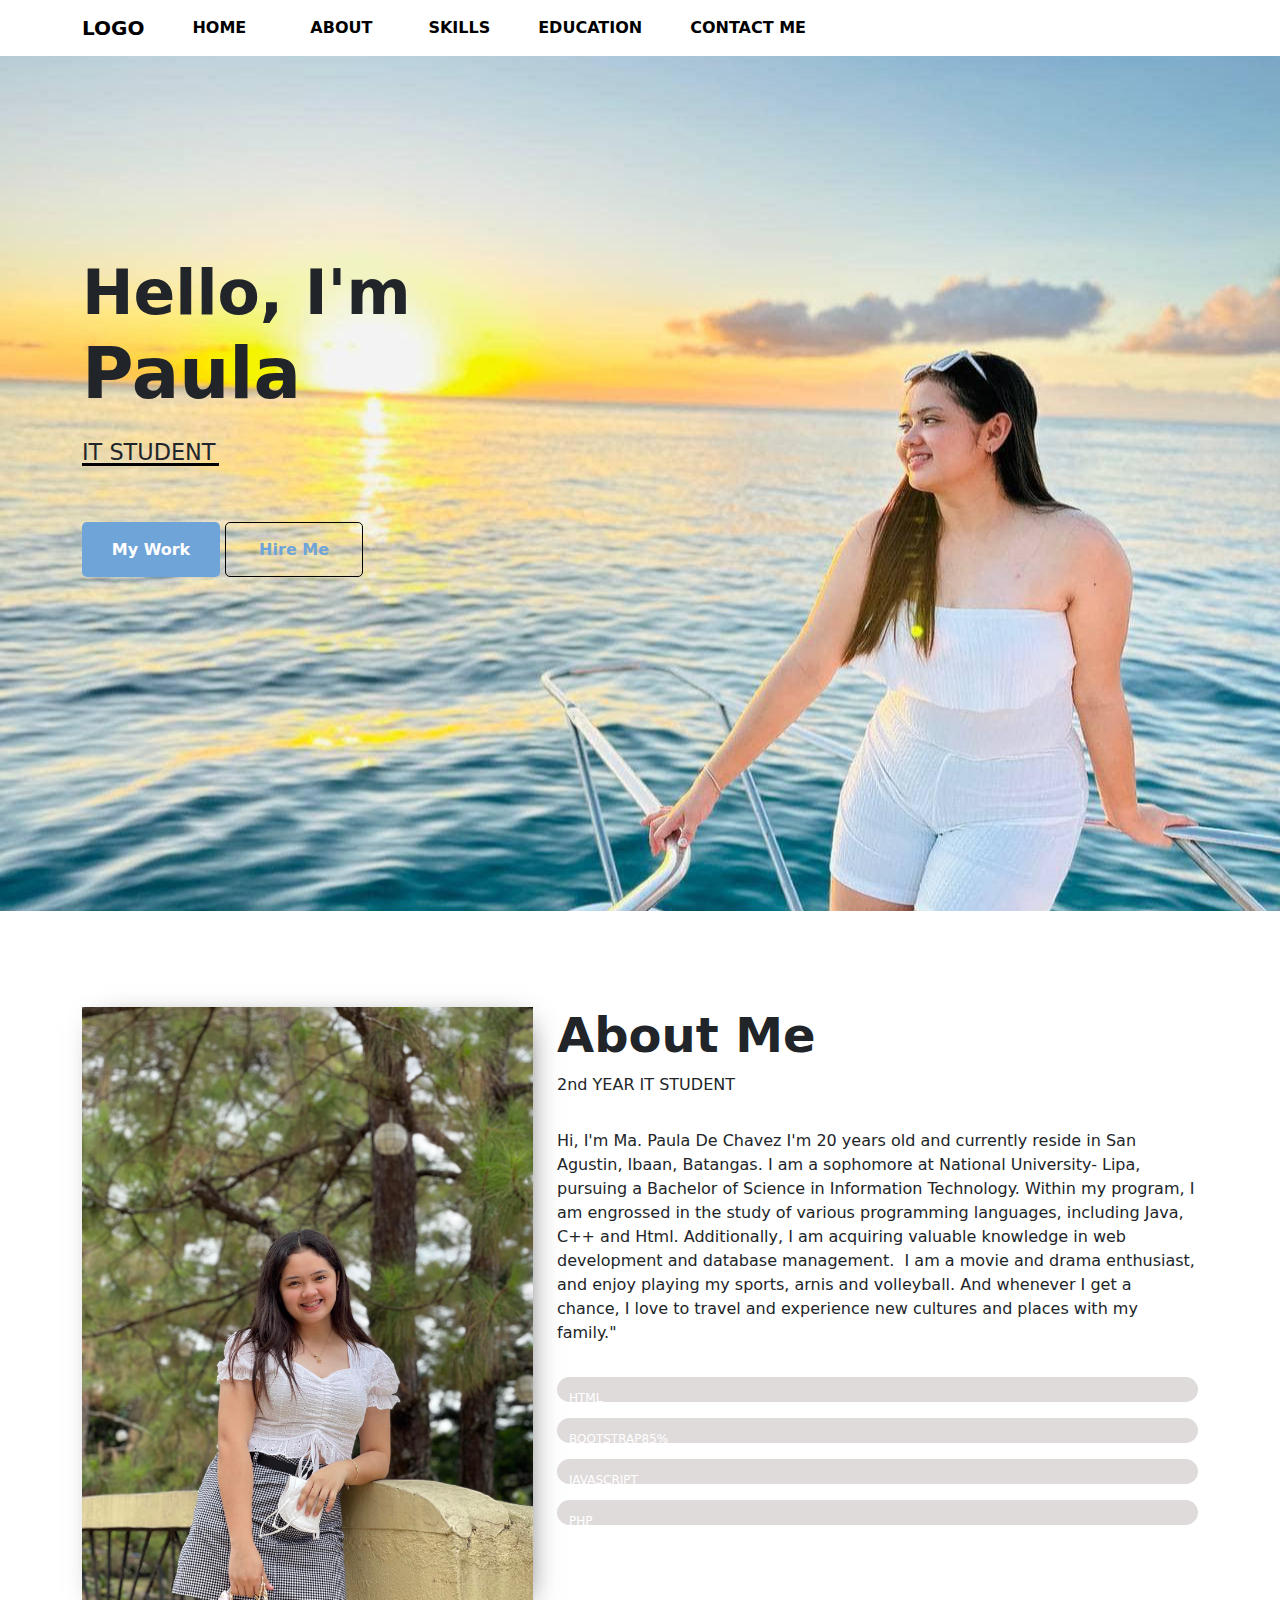
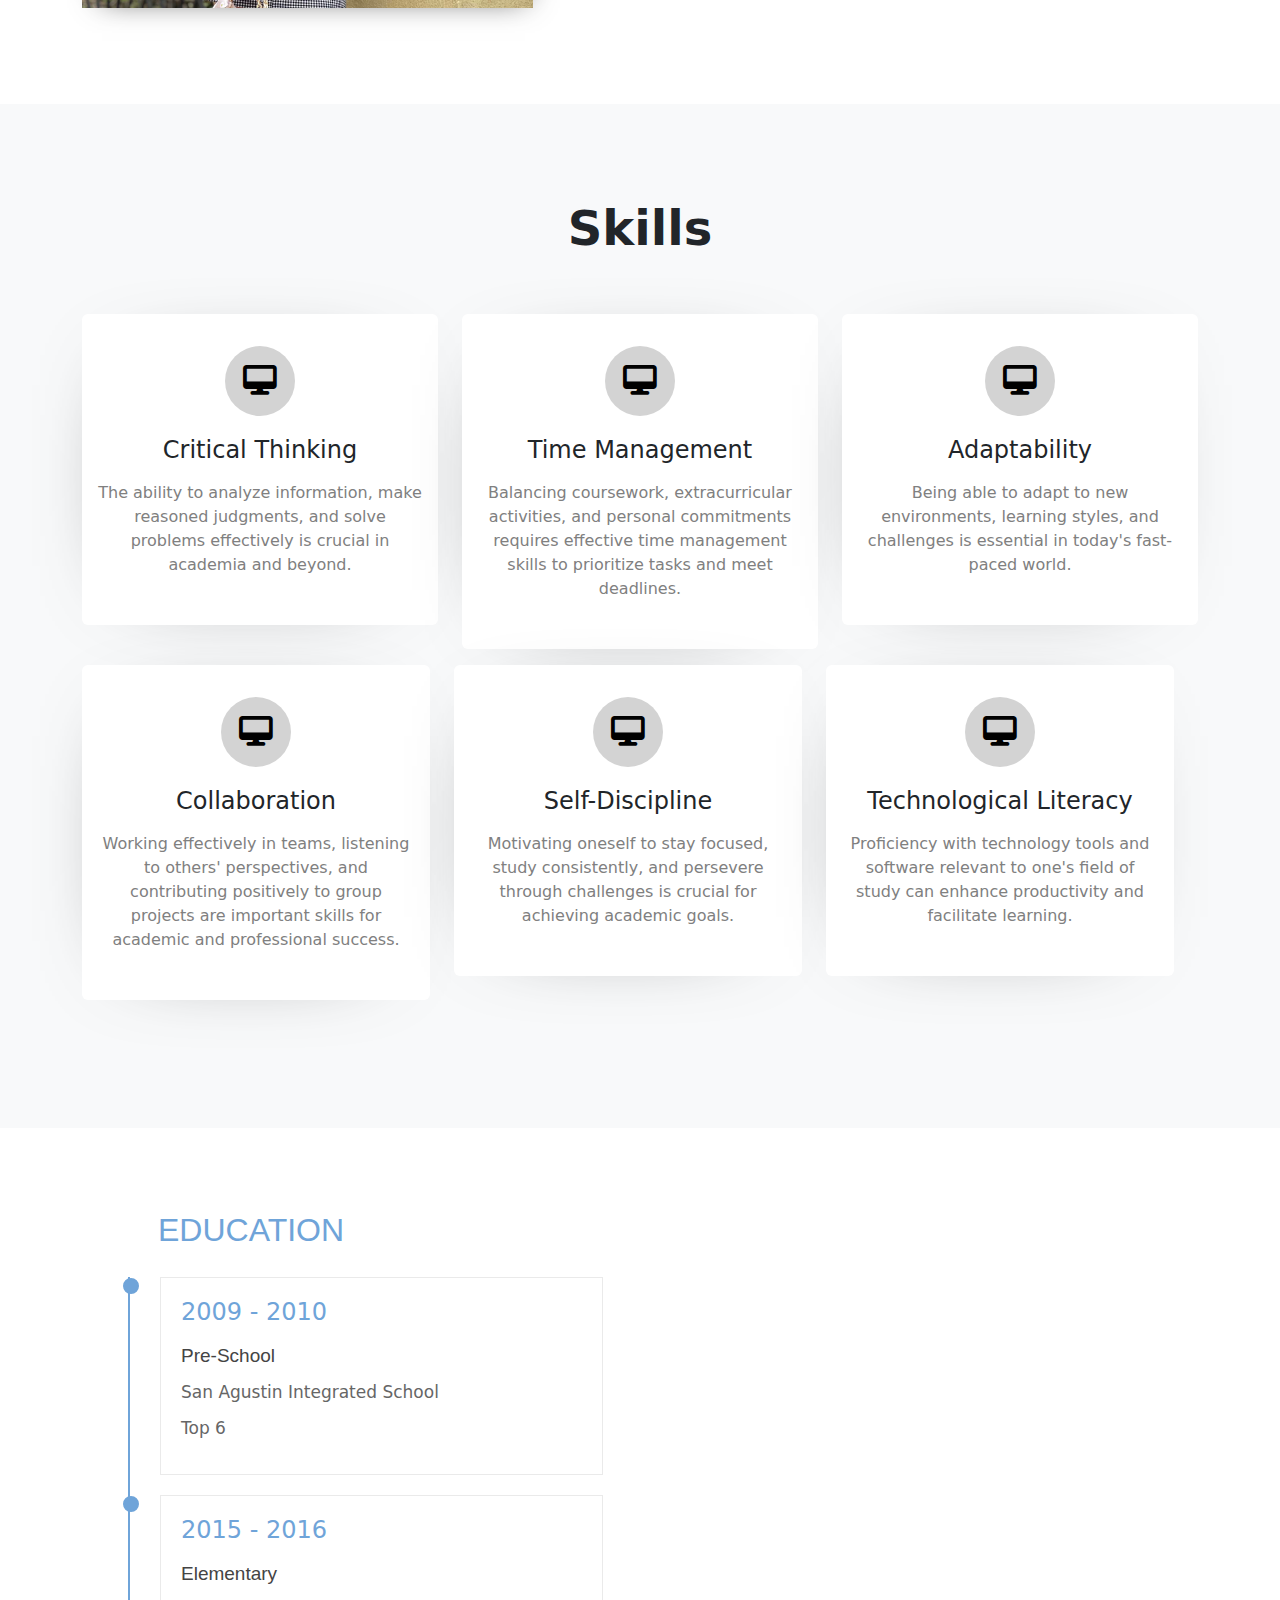
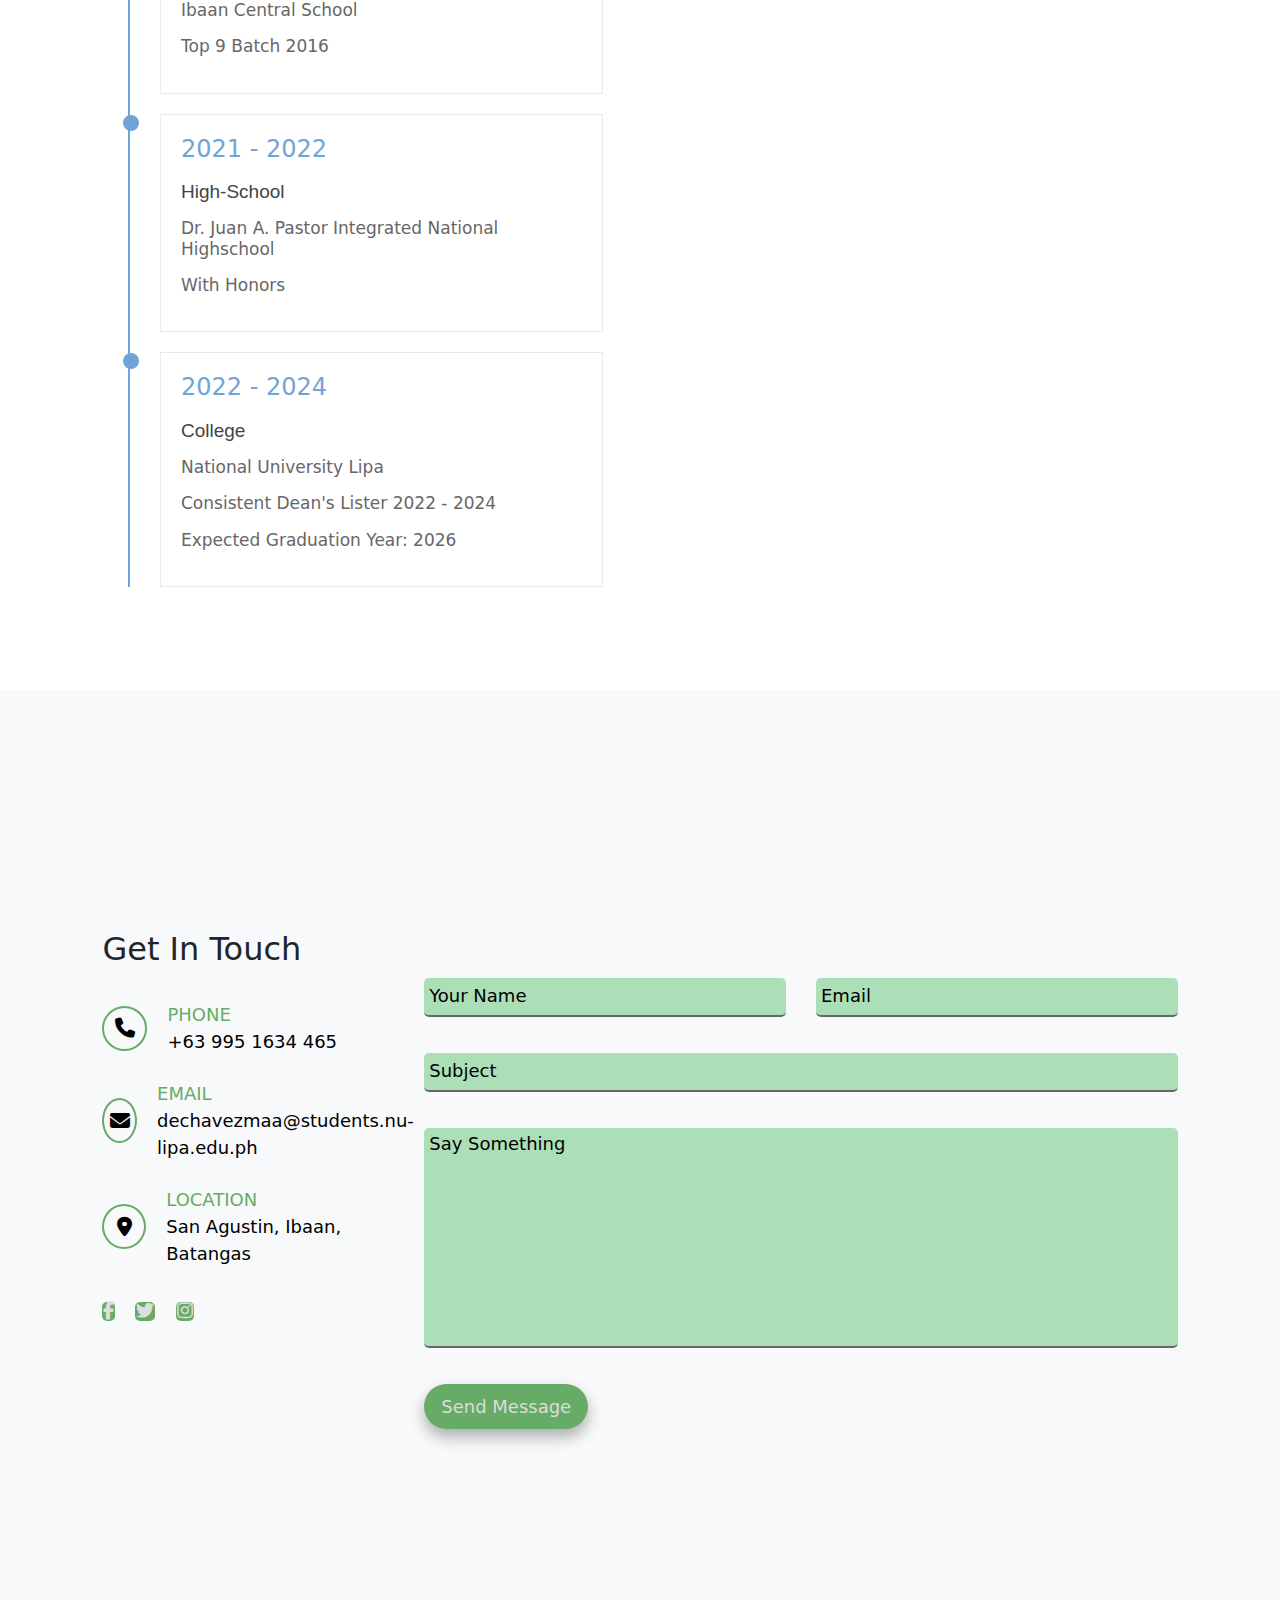
<file: index.html>
<!doctype html>
<html lang="en">
  <head>
    <!-- Required meta tags -->
    <meta charset="utf-8">
    <meta name="viewport" content="width=device-width, initial-scale=1, shrink-to-fit=no">

    <!-- Bootstrap CSS -->
    <link rel="stylesheet" href="https://cdn.jsdelivr.net/npm/bootstrap@4.5.3/dist/css/bootstrap.min.css" integrity="sha384-TX8t27EcRE3e/ihU7zmQxVncDAy5uIKz4rEkgIXeMed4M0jlfIDPvg6uqKI2xXr2" crossorigin="anonymous">
	  <link href="https://cdn.jsdelivr.net/npm/bootstrap@5.3.3/dist/css/bootstrap.min.css" rel="stylesheet" integrity="sha384-QWTKZyjpPEjISv5WaRU9OFeRpok6YctnYmDr5pNlyT2bRjXh0JMhjY6hW+ALEwIH" crossorigin="anonymous">
	<link rel="stylesheet" href="https://cdnjs.cloudflare.com/ajax/libs/font-awesome/6.1.1/css/all.min.css"/>
	<link href="https://fonts.googleapis.com/css2?family=Poppins:ital,wght@0,100;0,200;0,400;0,500;0,600;0,800;1,900&display=swap" rel="stylesheet">
    <link rel="stylesheet" href="style.css">
    <script src="script.js"></script>

    <title>My Personal Website</title>
  </head>
  <body>
   <header>
    <nav class="navbar navbar-expand-lg text-uppercase">
        <div class="container">
        <a class="navbar-brand font-weight-bold" href="#">logo</a>
        <button class="navbar-toggler" type="button" data-toggle="collapse" data-target="#navbarNav" aria-controls="navbarNav" aria-expanded="false" aria-label="Toggle navigation">
          <span class="navbar-toggler-icon"></span>
        </button>
        <div class="collapse navbar-collapse" id="navbarNav">
          <ul class="navbar-nav ml-auto">
            <li class="nav-item active px-lg-4 rounded">
                <a class="nav-link" href="#" class="scroll-btn" id="home-bar">Home</a>
              </li>
            <li class="nav-item active px-lg-4 rounded">
              <a class="nav-link" href="#" class="scroll-btn" id="about-bar">About</a>
            </li>
            <li class="nav-item">
                <a class="nav-link px-lg-4 rounded" href="#" class="scroll-btn" id="skill-bar">Skills</a>
              </li>
            <li class="nav-item">
              <a class="nav-link px-lg-4 rounded" href="#" class="scroll-btn" id="educ-bar">Education</a>
            </li>
            <li class="nav-item">
              <a class="nav-link px-lg-4 rounded" href="#" class="scroll-btn" id="contact-bar">Contact Me</a>
            </li>
        </ul>
        </div>
    </div>
      </nav>
    </header>


      <section class="main py-5" id="home">
        <div class="container py-5">
            <div class="row py-5">
                <div class="col-lg-6 py-5">
                    <h3><small>Hello, I'm</small><br>Paula</h3>
                    <h6 class="pt-3">IT STUDENT</h6>
                    <input type="button" value="My Work" class="bt1 mt-5 mr-3">
                    <input type="button" value="Hire Me" class="bt2 mt-5">
                </div>

            </div>
        </div>
      </section>

      <section class="about py-5" id="about">
        <div class="container py-5">
            <div class="row">
                <div class="col-lg-5">
                    <img src="./img/me.jpg" class="img-fluid" alt="">
                </div>
                <div class="col-lg-7">
                    <h1>About Me</h1>
                    <p>2nd YEAR IT STUDENT</p>
                    <p class="py-3">Hi, I'm <span class="font-weight-bold">Ma. Paula De Chavez</span> I'm 20 years old and currently reside in San Agustin, Ibaan, Batangas.  I am a sophomore at National University- Lipa, pursuing a Bachelor of Science in Information Technology. Within my program, I am engrossed in the study of various programming languages, including Java, C++ and Html. Additionally, I am acquiring valuable knowledge in web development and database management.  I am a movie and drama enthusiast, and enjoy playing my sports, arnis and volleyball. And whenever I get a chance, I love to travel and experience new cultures and places with my family."</p>

                    <div class="progress">
                        <div class="pro-value1">
                            <p>HTML / CSS<span class="text-white float-right">95%</span></p>
                        </div>
                    </div>

                    <div class="progress my-3">
                        <div class="pro-value2">
                            <p>BOOTSTRAP<span class="text-white float-right">85%</span></p>
                        </div>
                    </div>

                    <div class="progress">
                        <div class="pro-value3">
                            <p>JAVASCRIPT / JAVA<span class="text-white float-right">80%</span></p>
                        </div>
                    </div>

                    <div class="progress my-3">
                        <div class="pro-value4">
                            <p>PHP / MYSQL<span class="text-white float-right">90%</span></p>
                        </div>
                    </div>

                </div>
            </div>
        </div>
      </section>

      <section class="services py-5 bg-light" id="skills">
        <div class="container py-5">
            <h1 class="text-center pb-5" id="skills">Skills</h1>
            <div class="row pb-3">
                <div class="col-lg-4 mb-3">
                    <div class="card text-center py-3">
                        <div class="card-body">
                            <div class="circle">
                                <span><i class="fas fa-desktop"></i></span>
                            </div>
                            <h4 class="font-weight-bold pb-2">Critical Thinking</h4>
                            <p>The ability to analyze information, make reasoned judgments, and solve problems effectively is crucial in academia and beyond.</p>
                        </div>
                    </div>

                </div>

                <div class="col-lg-4 mb-3">
                    <div class="card text-center py-3">
                        <div class="card-body">
                            <div class="circle">
                                <span><i class="fas fa-desktop"></i></span>
                            </div>
                            <h4 class="font-weight-bold pb-2">Time Management</h4>
                            <p>Balancing coursework, extracurricular activities, and personal commitments requires effective time management skills to prioritize tasks and meet deadlines.</p>
                        </div>
                    </div>

                </div>

                <div class="col-lg-4 mb-3">
                    <div class="card text-center py-3">
                        <div class="card-body">
                            <div class="circle">
                                <span><i class="fas fa-desktop"></i></span>
                            </div>
                            <h4 class="font-weight-bold pb-2">Adaptability</h4>
                            <p>Being able to adapt to new environments, learning styles, and challenges is essential in today's fast-paced world.</p>
                        </div>
                    </div>

                </div>
                <div class="row">
                    <div class="col-lg-4 mb-3">
                        <div class="card text-center py-3">
                            <div class="card-body">
                                <div class="circle">
                                    <span><i class="fas fa-desktop"></i></span>
                                </div>
                                <h4 class="font-weight-bold pb-2">Collaboration</h4>
                                <p>Working effectively in teams, listening to others' perspectives, and contributing positively to group projects are important skills for academic and professional success.</p>
                            </div>
                        </div>
    
                    </div>
                    <div class="col-lg-4 mb-3">
                        <div class="card text-center py-3">
                            <div class="card-body">
                                <div class="circle">
                                    <span><i class="fas fa-desktop"></i></span>
                                </div>
                                <h4 class="font-weight-bold pb-2">Self-Discipline</h4>
                                <p> Motivating oneself to stay focused, study consistently, and persevere through challenges is crucial for achieving academic goals.</p>
                            </div>
                        </div>
    
                    </div>
                    <div class="col-lg-4 mb-3">
                        <div class="card text-center py-3">
                            <div class="card-body">
                                <div class="circle">
                                    <span><i class="fas fa-desktop"></i></span>
                                </div>
                                <h4 class="font-weight-bold pb-2">Technological Literacy</h4>
                                <p>Proficiency with technology tools and software relevant to one's field of study can enhance productivity and facilitate learning.</p>
                            </div>
                        </div>
    
                    </div>
                </div>

            </div>
        </div>
      </section>

      <section class="about py-5" id="educ">

        <div class="educ-container">
            <main class="row">
                <section class="col">
                    <div class="title">
                        <h2>EDUCATION</h2>
                    </div>
                    <div class="contents">
                        <div class="box">
                            <h4>2009 - 2010</h4>
                            <h3>Pre-School</h3>
                            <p>San Agustin Integrated School</p>
                            <p>Top 6</p>
                        </div>
        
                        <div class="box">
                            <h4>2015 - 2016</h4>
                            <h3>Elementary</h3>
                            <p>Ibaan Central School</p>
                            <p>Top 9 Batch 2016</p>
                        </div>
        
                        <div class="box">
                            <h4>2021 - 2022</h4>
                            <h3>High-School</h3>
                            <p>Dr. Juan A. Pastor Integrated National Highschool</p>
                            <p>With Honors</p>
                        </div>

                        <div class="box">
                            <h4>2022 - 2024</h4>
                            <h3>College</h3>
                            <p>National University Lipa</p>
                            <p>Consistent Dean's Lister 2022 - 2024</p>
                            <p>Expected Graduation Year: 2026</p>
                        </div>
        
                    </div>
                </section>

                    
        
        
                
      </section>

    <section class="services py-5 bg-light" id="contact">
        <div class="contact">
            <main class="row1">
            
    
                <section class="col center">
                
    
                    <div class="contactTitle">
                        <h2>Get In Touch</h2>
                    </div>
    
    
                    <div class="contactInfo">
                        
                        <div class="iconGroup">
                            <div class="icon">
                                <i class="fa-solid fa-phone"></i>
                            </div>
                            <div class="details">
                                <span>Phone</span>
                                <span>+63 995 1634 465</span>
                            </div>
                        </div>
    
                        <div class="iconGroup">
                            <div class="icon">
                                <i class="fa-solid fa-envelope"></i>
                            </div>
                            <div class="details">
                                <span>Email</span>
                                <span>dechavezmaa@students.nu-lipa.edu.ph</span>
                            </div>
                        </div>
    
                        <div class="iconGroup">
                            <div class="icon">
                                <i class="fa-solid fa-location-dot"></i>
                            </div>
                            <div class="details">
                                <span>Location</span>
                                <span>San Agustin, Ibaan, Batangas</span>
                            </div>
                        </div>
    
                    </div>
    

                    <div class="socialMedia">
                        <a href="https://www.facebook.com/paulapotz.0027"><i class="fa-brands fa-facebook-f"></i></a>
                        <a href="https://twitter.com/mpaudchvz"><i class="fa-brands fa-twitter"></i></a>
                        <a href="https://www.instagram.com/mariapolinaaaa/"><i class="fa-brands fa-instagram"></i></a>
                    </div>
    
                </section>

                <section class="col right">
                 
                    <form class="messageForm">
                        
                        <div class="inputGroup halfWidth">
                            <input type="text" name="" required="required">
                            <label>Your Name</label>
                        </div>
    
                        <div class="inputGroup halfWidth">
                            <input type="email" name="" required="required">
                            <label>Email</label>
                        </div>
    
                        <div class="inputGroup fullWidth">
                            <input type="text" name="" required="required">
                            <label>Subject</label>
                        </div>
    
                        <div class="inputGroup fullWidth">
                            <textarea required="required"></textarea>
                            <label>Say Something</label>
                        </div>
    
                        <div class="inputGroup fullWidth">
                            <button>Send Message</button>
                        </div>
    
                    </form>
                </section>
            </main>
        </div>

    </section>

    <script src="https://code.jquery.com/jquery-3.5.1.slim.min.js" integrity="sha384-DfXdz2htPH0lsSSs5nCTpuj/zy4C+OGpamoFVy38MVBnE+IbbVYUew+OrCXaRkfj" crossorigin="anonymous"></script>
    <script src="https://cdn.jsdelivr.net/npm/bootstrap@4.5.3/dist/js/bootstrap.bundle.min.js" integrity="sha384-ho+j7jyWK8fNQe+A12Hb8AhRq26LrZ/JpcUGGOn+Y7RsweNrtN/tE3MoK7ZeZDyx" crossorigin="anonymous"></script>

    <!-- Option 2: jQuery, Popper.js, and Bootstrap JS
    <script src="https://code.jquery.com/jquery-3.5.1.slim.min.js" integrity="sha384-DfXdz2htPH0lsSSs5nCTpuj/zy4C+OGpamoFVy38MVBnE+IbbVYUew+OrCXaRkfj" crossorigin="anonymous"></script>
    <script src="https://cdn.jsdelivr.net/npm/popper.js@1.16.1/dist/umd/popper.min.js" integrity="sha384-9/reFTGAW83EW2RDu2S0VKaIzap3H66lZH81PoYlFhbGU+6BZp6G7niu735Sk7lN" crossorigin="anonymous"></script>
    <script src="https://cdn.jsdelivr.net/npm/bootstrap@4.5.3/dist/js/bootstrap.min.js" integrity="sha384-w1Q4orYjBQndcko6MimVbzY0tgp4pWB4lZ7lr30WKz0vr/aWKhXdBNmNb5D92v7s" crossorigin="anonymous"></script>
    -->
  </body>
</html>
</file>
<file: style.css>
*{
    padding: 0;
    margin: 0;
    box-sizing: border-box;
}

header {
	position: sticky;
	top: 0;
	background-color: white; /* Replace "your-color" with your desired background color */
	z-index: 100;
  }

navbar{
    background-color: white;
}

.nav-link{
    color: black;
    font-size: 1rem;
    font-weight: 700;
    cursor: pointer;
    text-decoration: none;
}
.nav-link:hover{
    color: white;
    background-color: rgb(111, 164, 217);
}
.navbar-brand{
    font-size: 1.25rem;
    font-weight: 800;
    color: black;
    cursor: pointer;
    text-decoration: none;
}
.fixed-nav{
    position: sticky;
    top: 0px;
}

.main{
    background-image:url(./img/bg.jpg);
    background-size: cover;
    background-position: center;
    width: 100%;
    height: 95vh;
    background-repeat: no-repeat;
}
.main h3{
    font-size: 4.4rem;
    font-weight: 700;
}
.main h6{
     font-size: 1.4rem;
     text-transform: uppercase;
     line-height: 1;
     border-bottom: 3px solid rgb(0, 0, 0);
     width: 25%;
}
.main .bt1{
    height: 55px;
    width: 138px;
    background-color: rgb(111, 164, 217);
    color: white;
    outline: none;
    border: none;
    font-weight: bold;
    border-radius: 5px;
}
.main .bt2{
    height: 55px;
    width: 138px;
    color: rgb(111, 164, 217);
    background-color: transparent;
    outline: none;
    border: 1px solid black;
    font-weight: bold;
    border-radius: 5px;
}
.bt1:hover{
   color: rgb(111, 164, 217);
   background-color: white;
   transition: 0.5s;
}
.bt2:hover{
    background-color: rgb(111, 164, 217);
    color: white;
    transition: 0.5s;
}
.about img{
    -webkit-box-shadow: 6px 4px 29px -14px rgba(0,0,0,0.75);
    -moz-box-shadow: 6px 4px 29px -14px rgba(0,0,0,0.75);
    box-shadow: 6px 4px 29px -14px rgba(0,0,0,0.75);
}
h1{
    font-size: 3rem;
    font-weight: 900;
}
.progress{
    background-color: rgb(223, 219, 219);
    justify-content: flex-start;
    border-radius: 50px;
    align-items: center;
    position: relative;
    display: flex;
    height: 25px;
    width: 100%;
}
.pro-value1{
    animation: load1 3s normal forwards;
    border-radius: 50px;
    background-color: rgb(102, 171, 102);
    height: 25px;
    width: 0;
}
.pro-value2{
    animation: load2 3s normal forwards;
    border-radius: 50px;
    background-color: rgb(102, 171, 102);
    height: 25px;
    width: 0;
}
.pro-value3{
    animation: load3 3s normal forwards;
    border-radius: 50px;
    background-color: rgb(102, 171, 102);
    height: 25px;
    width: 0;
}
.pro-value4{
    animation: load4 3s normal forwards;
    border-radius: 50px;
    background-color: rgb(102, 171, 102);
    height: 25px;
    width: 0;
}
.progress p{
    color: white;
    padding: 12px;
}
@keyframes load1{
    0%{
        width: 0;
    }
    100%{
        width: 95%;
    }
}
@keyframes load2{
    0%{
        width: 0;
    }
    100%{
        width: 85%;
    }
}
@keyframes load3{
    0%{
        width: 0;
    }
    100%{
        width: 80%;
    }
}
@keyframes load4{
    0%{
        width: 0;
    }
    100%{
        width: 90%;
    }
}
.card{
    border: none;
    outline: none; 
    -webkit-box-shadow: -8px 6px 89px -65px rgba(0,0,0,0.75);
    -moz-box-shadow:-8px 6px 89px -65px rgba(0,0,0,0.75);
    box-shadow: -8px 6px 89px -65px rgba(0,0,0,0.75);
}
.card p{
    color: gray;
}
.circle{
    height: 70px;
    width: 70px;
    background-color: lightgray;
    color: black;
    padding: 12px;
    font-size: 30px;
    border-radius: 50%;
    display: inline-block;
    margin-bottom: 20px;
}
.card:hover .circle{
    background-color: black;
    color: white;
    transition: 0.5s;
}

.educ-container{
	width: 100%;
	padding: 35px 10%;
	padding-right: calc(10% - 30px);
}
main.row{
	display: grid;
	grid-template-columns: 1fr 1fr;
	grid-column-gap: 20px;
}
.col .title{
	font-family: helvetica;
	color: rgb(111, 164, 217);
	padding: 0px 0px 20px 30px;
}
.col .contents{
	padding: 0px 30px;
	border-left: 2px solid rgb(111, 164, 217);
}
.col .contents .box{
	position: relative;
	padding: 20px;
	border: 1px solid #eaeaea;
	background-color: #ffffff;
	cursor: pointer;
	transition: all 0.4s;
	margin-bottom: 20px;
}
.col .contents .box:hover{
	box-shadow: 0px 3px 12px 0px #ccc;
	border: 1px solid transparent;
}
.col .contents .box::before{
	content: '';
	position: absolute;
	width: 16px;
	height: 16px;
	border-radius: 50%;
	right: calc(100% + 22px);
	top: 0;
	background-color: rgb(111, 164, 217);
	border: 2px solid rgb(111, 164, 217);
}
.box h4{
	position: relative;
	color: rgb(111, 164, 217);
}
.box h3{
	font-size: 19px;
	padding: 10px 0px 6px;
	font-family: helvetica;
	color: #444;
}
.box p{
	line-height: 1.2;
	color: #666;
	font-size: 17px;
}
@media(max-width: 768px){
	main.row{
		grid-template-columns: 1fr;
	}
	.row .col:nth-child(2){
		margin-top: 30px;
	}
}

.contact{
	width: 100%;
	min-height: 100vh;
	display: flex;
	justify-content: center;
	align-items: center;
	padding: 30px 8%;
}
.contact .row1{
	display: flex;
	justify-content: space-between;
	width: 100%;
	max-width: 1100px;
}
.row1 section.col{
	display: flex;
	flex-direction: column;
}
.row1 section.left{
	flex-basis: 35%;
	min-width: 320px;
	margin-right: 60px;
}
.row1 section.right{
	flex-basis: 60%;
}
section.left .contactTitle h2{
	position: relative;
	font-size: 28px;
	color: black;
	display: inline-block;
	margin-bottom: 25px;
}
section.left .contactTitle h2::before{
	content: '';
	position: absolute;
	width: 50%;
	height: 1px;
	background-color: black;
	top: 120%;
	left: 0;
}
section.left .contactTitle h2::after{
	content: '';
	position: absolute;
	width: 25%;
	height: 3px;
	background-color: rgb(102, 171, 102);
	top: calc(120% - 1px);
	left: 0;
}
section.left .contactTitle p{
	font-size: 17px;
	color: black;
	letter-spacing: 1px;
	line-height: 1.2;
	padding-bottom: 22px;
}
section.left .contactInfo{
	margin-bottom: 16px;
}
.contactInfo .iconGroup{
	display: flex;
	align-items: center;
	margin: 25px 0px;
}
.iconGroup .icon{
	width: 45px;
	height: 45px;
	border: 2px solid rgb(102, 171, 102);
	border-radius: 50%;
	margin-right: 20px;
	position: relative;
}
.iconGroup .icon i{
	font-size: 20px;
	color: black;
	position: absolute;
	top: 50%;
	left: 50%;
	transform: translate(-50%, -50%);
}
.iconGroup .details span{
	display: block;
	color: black;
	font-size: 18px;
}
.iconGroup .details span:nth-child(1){
	text-transform: uppercase;
	color:  rgb(102, 171, 102);
}
section.left .socialMedia{
	display: flex;
	justify-content: flex-start;
	align-items: center;
	flex-wrap: wrap;
	margin: 22px 0px 20px;
}
.socialMedia a{
	width: 35px;
	height: 35px;
	text-decoration: none;
	text-align: center;
	margin-right: 15px;
	border-radius: 5px;
	background-color: rgb(102, 171, 102);
	transition: 0.4s;
}
.socialMedia a i{
	color: #ddd;
	font-size: 18px;
	line-height: 35px;
	border: 1px solid transparent;
	transition-delay: 0.4s;
}
.socialMedia a:hover{
	transform: translateY(-5px);
	background-color: #2e2e2e;
	color: dodgerblue;
	border: 1px solid dodgerblue;
}
.socialMedia a:hover i{
	color: dodgerblue;
}

.row1 section.right .messageForm{
	display: flex;
	justify-content: space-between;
	flex-wrap: wrap;
	padding-top: 30px;
}
.row1 section.right .inputGroup{
	margin: 18px 0px;
	position: relative;
}
.messageForm .halfWidth{
	flex-basis: 48%;
}
.messageForm .fullWidth{
	flex-basis: 100%;
}
.messageForm input, .messageForm textarea{
	width: 100%;
	font-size: 18px;
	padding: 5px 10px;
	background-color: rgb(172, 222, 183);
	color: white;
	border: none;
	border-bottom: 2px solid #666;
	outline: none;
	border-radius: 5px;
}
.messageForm textarea{
	resize: none;
	height: 220px;
	display: block;
}
textarea::-webkit-scrollbar{
	width: 5px;
}
textarea::-webkit-scrollbar-track{
	background-color: #1e1e1e;
	border-radius: 15px;
}
textarea::-webkit-scrollbar-thumb{
	background-color: rgb(102, 171, 102);
	border-radius: 15px;
}
.inputGroup label{
	position: absolute;
	top: 4px;
	left: 5px;
	bottom: 4px;
	color: black;
	font-size: 18px;
	transition: 0.4s;
	pointer-events: none;
}
.inputGroup:nth-child(4) label{
	top: 2px;
}
.inputGroup input:focus ~ label, .inputGroup textarea:focus ~ label,
.inputGroup input:valid ~ label, .inputGroup textarea:valid ~ label
{
	transform: translateY(-30px);
	font-size: 16px;
}
.inputGroup button{
	padding: 8px 16px;
	font-size: 18px;
	background-color: rgb(102, 171, 102);
	color: #ddd;
	border: 1px solid transparent;
	border-radius: 25px;
	outline: none;
	cursor: pointer;
	box-shadow: 0px 8px 15px rgba(0, 0, 0, 0.3);
	transition: 0.4s;
}
.inputGroup button:hover{
	background-color: #2e2e2e;
	color: rgb(102, 171, 102);
	box-shadow: 0px 0px 15px rgba(0, 0, 0, 0.3);
	border: 1px solid rgb(102, 171, 102);
}
@media(max-width: 1100px){
	.messageForm .halfWidth{
		flex-basis: 100%;
	}
}
@media(max-width: 900px){
	.container .row{
		flex-wrap: wrap;
	}
	.row section.left, .row section.right{
		flex-basis: 100%;
		margin: 0px;
	}
}
</file>
